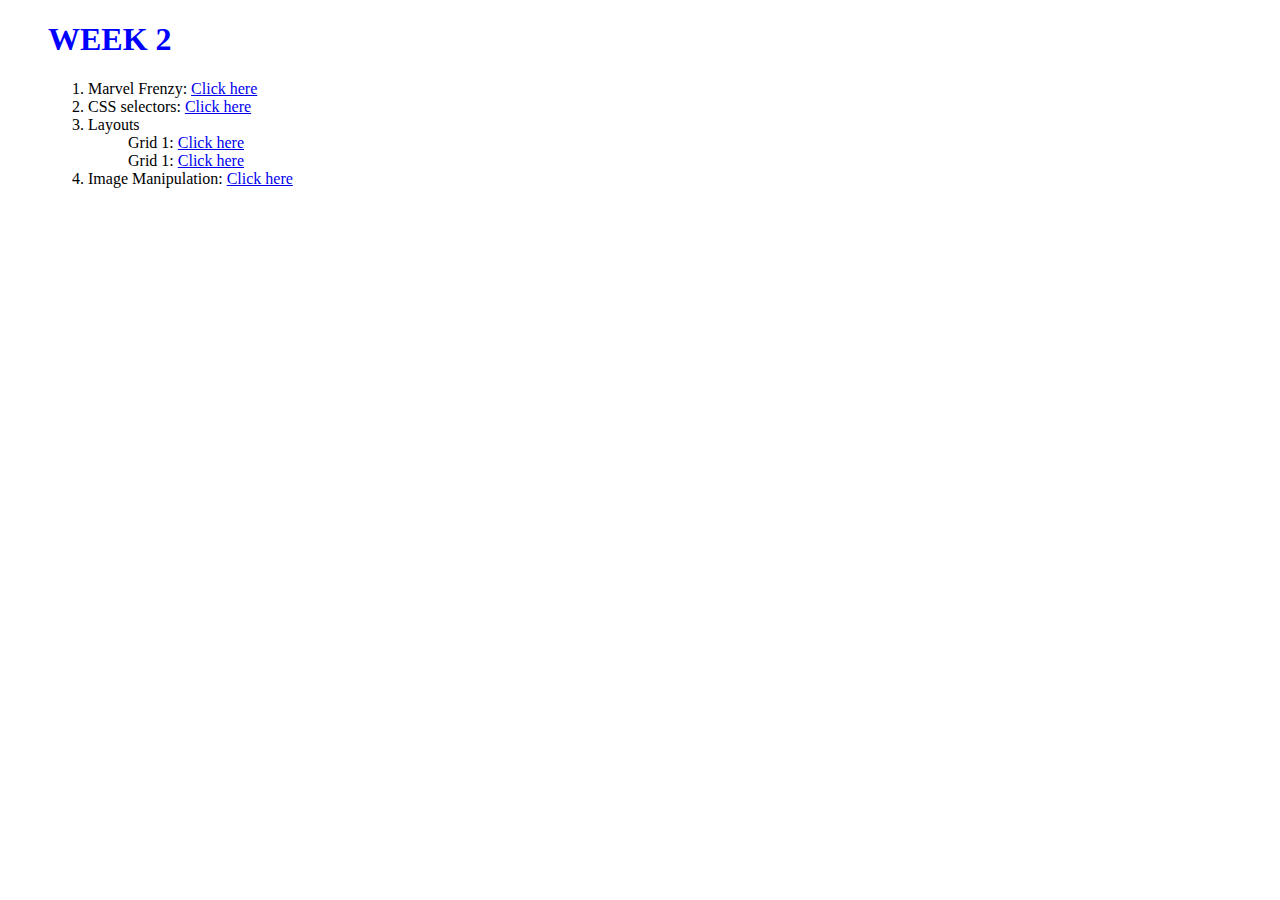
<file: index.html>
<!DOCTYPE html>
<html lang="en">
<head>
    <meta charset="UTF-8">
    <meta http-equiv="X-UA-Compatible" content="IE=edge">
    <meta name="viewport" content="width=device-width, initial-scale=1.0">
    <title>Peo Code</title>
</head>
<body>
   <ol><h1 style="color: blue;"><b>WEEK 2</b></h1>
       <ol>
       <li>Marvel Frenzy: <a href="/peo_code/Week 2/Marvel Frency/MarvelFrenzy.html">Click here</a> </li>
       <li>CSS selectors: <a href="/peo_code/Week 2/Understanding Selecters/selectors.html">Click here</a> </li>
       <li>Layouts
       <ul>Grid 1: <a href="/peo_code/Week 2/CSS3 - Using layouts/grid1.html">Click here</a><br>
           Grid 1: <a href="/peo_code/Week 2/CSS3 - Using layouts/grid2.html">Click here</a>
        </ul>
       </li>
       <li>Image Manipulation: <a href="/peo_code/Week 2/TASK-CSS-IMG/TASK-CSS-IMG.html">Click here</a> </li>
       </ol>
     
   </ol>
</body>
</html>
</file>
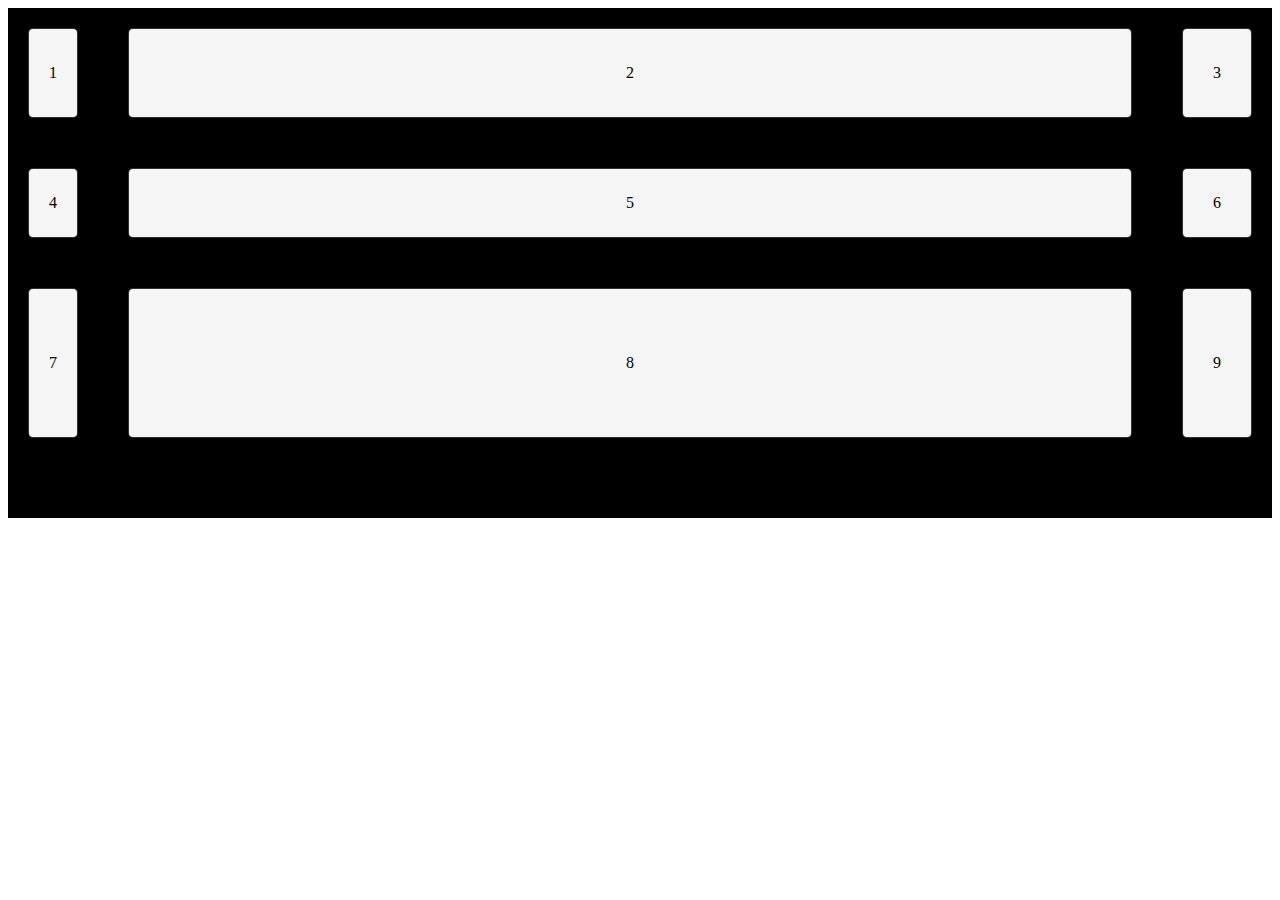
<file: Week 2/CSS3 - Using layouts/grid1.html>
<!DOCTYPE html>
<html lang="en">
<head>
    <meta charset="UTF-8">
    <meta http-equiv="X-UA-Compatible" content="IE=edge">
    <meta name="viewport" content="width=device-width, initial-scale=1.0">
    <title>GRID-1</title>
    <link rel="stylesheet" href="grid-1.css">
</head>

<body>

<div class="grid-a" >
<div class="grid-b">1</div>
<div class="grid-b">2</div>
<div class="grid-b">3</div>
<div class="grid-b">4</div>
<div class="grid-b">5</div>
<div class="grid-b">6</div>
<div class="grid-b">7</div>
<div class="grid-b">8</div>
<div class="grid-b">9</div>
</div>

</body>
</html>
</file>
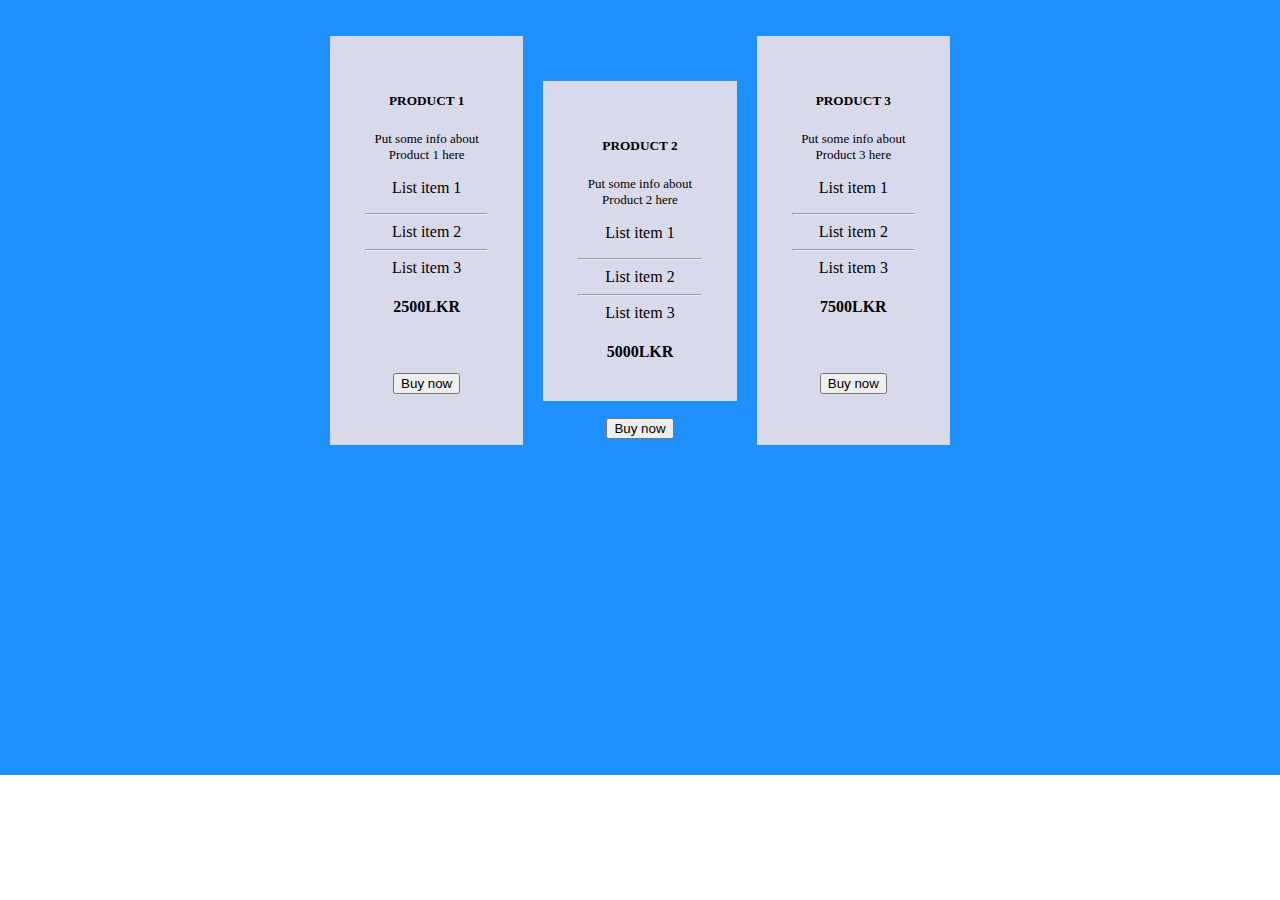
<file: Week 2/CSS3 - Using layouts/grid2.html>
<!DOCTYPE html>
<html lang="en">
<head>
    <meta charset="UTF-8">
    <meta http-equiv="X-UA-Compatible" content="IE=edge">
    <meta name="viewport" content="width=device-width, initial-scale=1.0">
    <title>GRID-1</title>
    <link rel="stylesheet" href="grid-2.css">
</head>
<body>
    
<div class="a">

<div class="a1">
<h5>PRODUCT 1</h5>
<p class="p2">Put some info about Product 1 here <br></p>
<p>
List item 1 <br>
<hr>
List item 2 <br>
<hr>
List item 3 <br>

<h4>2500LKR</h4>
<br><br>
<button type="button">Buy now </button>
</p>
</div>

<div class="a2">
    <h5>PRODUCT 2</h5>
    <p class="p2">Put some info about Product 2 here <br></p>
    <p>
    List item 1 <br>
    <hr>
    List item 2 <br>
    <hr>
    List item 3 <br>
    
    <h4>5000LKR</h4>
    <br><br>
    <button type="button" >Buy now </button>
    </p>
    </div>

    <div class="a3">
        <h5>PRODUCT 3</h5>
        <p class="p2">Put some info about Product 3 here <br></p>
        <p>
        List item 1 <br>
        <hr>
        List item 2 <br>
        <hr>
        List item 3 <br>
        
        <h4>7500LKR</h4>
        <br><br>
        <button type="button">Buy now </button>
        </p>
        </div>
</div>

</body>
</html>
</file>
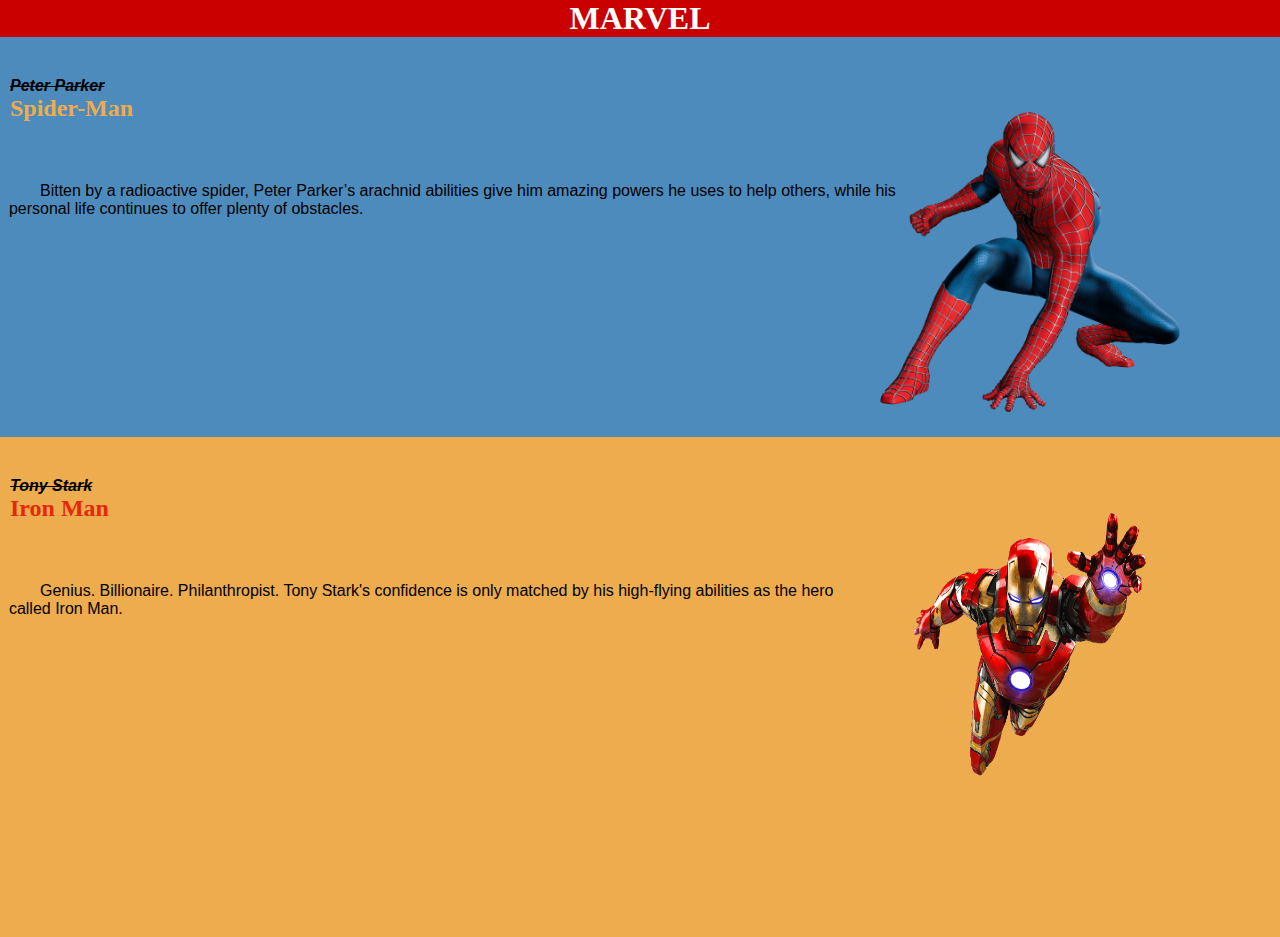
<file: Week 2/Marvel Frency/MarvelFrenzy.html>
<!DOCTYPE html>
<html lang="en">
<head>
    <meta charset="UTF-8">
    <meta http-equiv="X-UA-Compatible" content="IE=edge">
    <meta name="viewport" content="width=device-width, initial-scale=1.0">
    <title>Document</title>
    <link rel="stylesheet" href="./marvel.css">
    <link rel="preconnect" href="https://fonts.googleapis.com">
<link rel="preconnect" href="https://fonts.gstatic.com" crossorigin>
</head>

<body>
    
<div class="top-part">
<h1>MARVEL</h1>
</div>

<div class="middle-part">
<h4><i><del>Peter Parker</del></i></h4>
<h2 class="spiderman"><bold>Spider-Man</bold></h2>
<pre>
Bitten by a radioactive spider, Peter Parker’s arachnid abilities give him amazing powers he uses to help others, while his 
  personal life continues to offer plenty of obstacles.
    </pre>
  <img src="img1.png" alt="SpiderMan"> 
</div>

<div class="bottom-part">
    <h4><i><del>Tony Stark</del></i></h4>
<h2 class="ironman"></style> Iron Man</h2>
<pre>
Genius. Billionaire. Philanthropist. Tony Stark's confidence is only matched by his high-flying abilities as the hero 
  called Iron Man.</pre>
    <img src="img2.png" alt="IronMan">
</div>

</body>
</html>
</file>
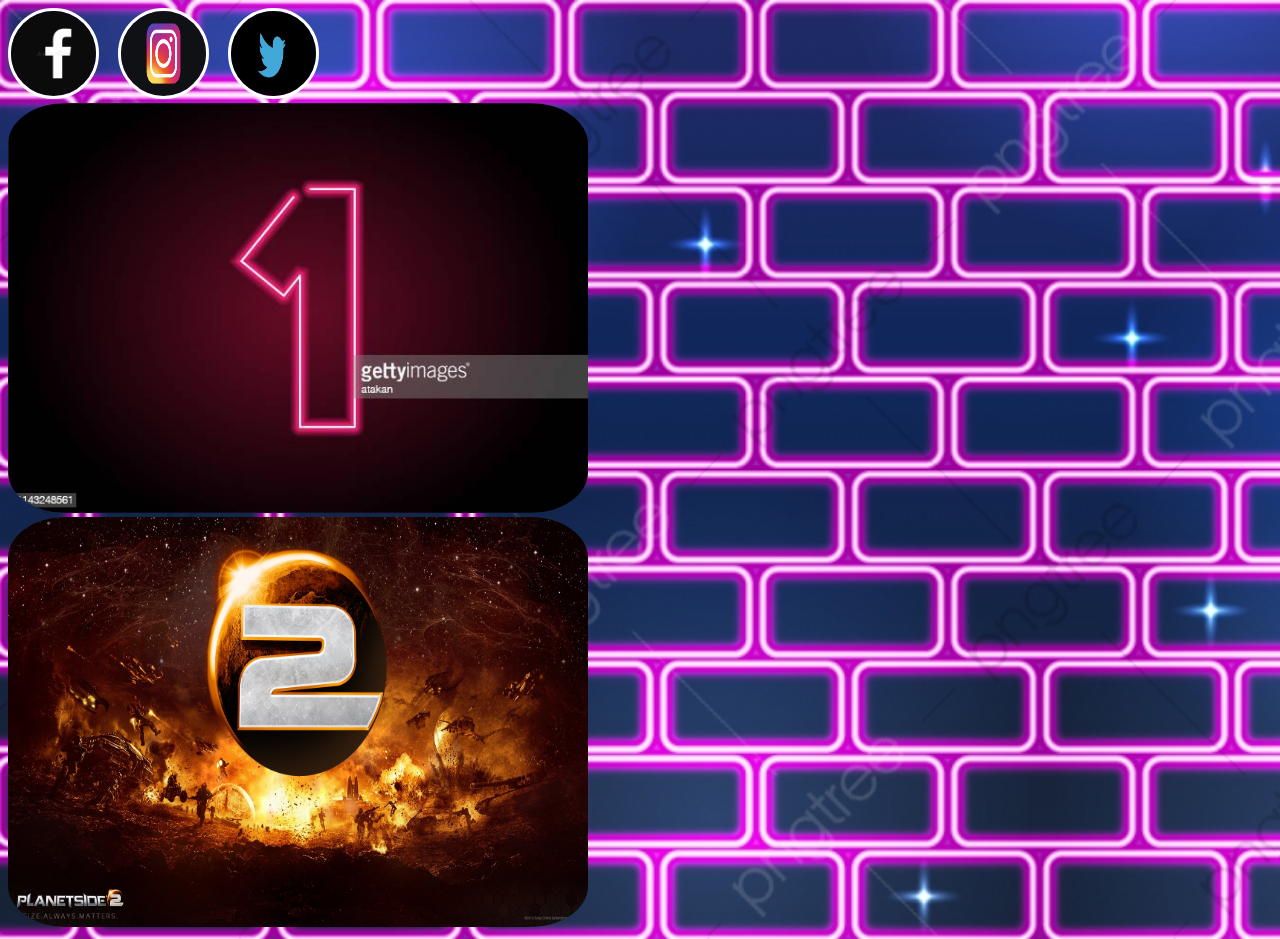
<file: Week 2/TASK-CSS-IMG/TASK-CSS-IMG.html>
<!DOCTYPE html>
<html lang="en">
<head>
    <meta charset="UTF-8">
    <meta http-equiv="X-UA-Compatible" content="IE=edge">
    <meta name="viewport" content="width=device-width, initial-scale=1.0">
    <title>Document</title>
    <link rel="stylesheet" href="./TASK-CSS-IMG.css">
</head>

<body>
    
<div>
    <img class="img1" src="fb.png" alt="Facebook" usemap="#fbmap" >
    <map name="fbmap">
        <area shape="circle" coords="44,44,44" alt="Facebook" href="facebook.htm">
    </map>

    <img class="img1" src="instagram.png" alt="Instagram" usemap="#instamap">
    <map name="instamap">
        <area shape="circle" coords="44,44,44" alt="Instagram" href="instagram.htm">
    </map>

    <img class="img1" src="twitter.jpg" alt="Twitter" usemap="#twimap">
    <map name="twimap">
        <area shape="circle" coords="44,44,44" alt="Twitter" href="twitter.htm">
    </map>

</div>

<div>
<img class="img2" src="image1.jpg" alt="Image1" >
</div>

<div>
<img class="img2" src="image2.jpg" alt="Image2" >
</div>

</body>

</html>
</file>
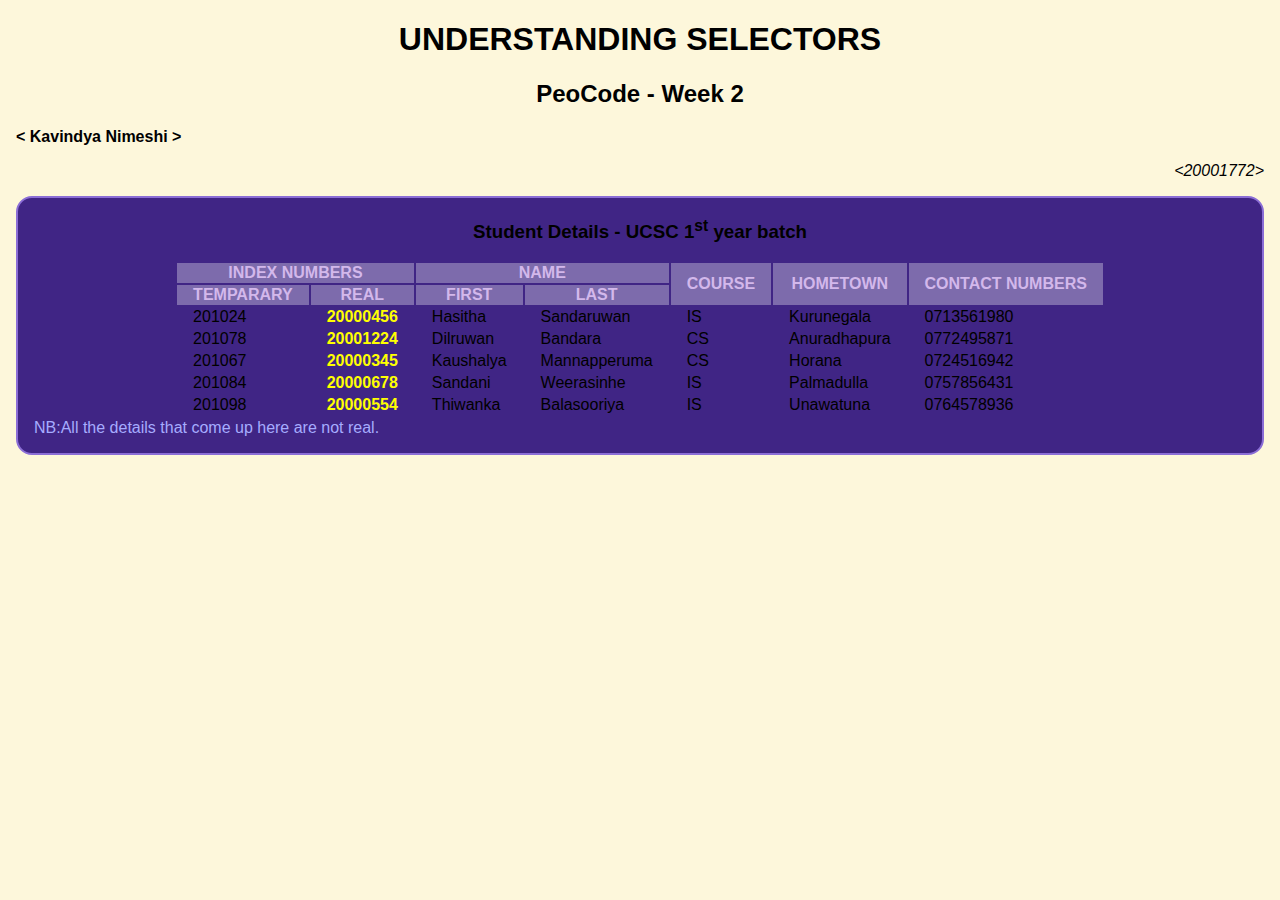
<file: Week 2/Understanding Selecters/selectors.html>
<!DOCTYPE html>
<html lang="en">
<head>
    <meta charset="UTF-8">
    <meta http-equiv="X-UA-Compatible" content="IE=edge">
    <meta name="viewport" content="width=device-width, initial-scale=1.0">
    <title>Document</title>
    <link rel="stylesheet" href="selectors.css">
</head>
<body>


<header>
    <h1>Understanding Selectors</h1>
    <h2>PeoCode - Week 2</h2>
    <div>
<p class="left-align"><strong>&lt; Kavindya Nimeshi &gt;</strong></p>
<p class="right-align"><em>&lt;20001772&gt;</em></p>
<div class="div1" style="clear: both;"></div>
</div>
</header>


<article>
<div class="first">
    <h3>Student Details - UCSC 1<sup>st</sup> year batch</h3>
<div class="table">
<table>
<tr>
    <th colspan="2">INDEX NUMBERS</th>
    <th colspan="2">NAME</th>
    <th rowspan="2">COURSE</th>
    <th rowspan="2">HOMETOWN</th>
    <th rowspan="2">CONTACT NUMBERS</th>
</tr>

<tr>
<th>TEMPARARY</th>
<th>REAL</th>
<th>FIRST</th>
<th>LAST</th>
</tr>

<tr>
    <td>201024</td>
    <td class="real">20000456</td>
    <td>Hasitha</td>
    <td>Sandaruwan</td>
    <td>IS</td>
    <td>Kurunegala</td>
    <td>0713561980</td>
    </tr>
    
    <tr>
        <td>201078</td>
        <td class="real">20001224</td>
        <td>Dilruwan</td>
        <td>Bandara</td>
        <td>CS</td>
        <td>Anuradhapura</td>
        <td>0772495871</td>
        </tr>
    
        <tr>
            <td>201067</td>
            <td class="real">20000345</td>
            <td>Kaushalya</td>
            <td>Mannapperuma</td>
            <td>CS</td>
            <td>Horana</td>
            <td>0724516942</td>
            </tr>
    
            <tr>
                <td>201084</td>
                <td class="real">20000678</td>
                <td>Sandani</td>
                <td>Weerasinhe</td>
                <td>IS</td>
                <td>Palmadulla</td>
                <td>0757856431</td>
                </tr>
    
                <tr>
                    <td>201098</td>
                    <td class="real">20000554</td>
                    <td>Thiwanka</td>
                    <td>Balasooriya</td>
                    <td>IS</td>
                    <td>Unawatuna</td>
                    <td>0764578936</td>
                    </tr>
    
        <tr>  
        </tr>

    </table>     
<footer>
    NB:All the details that come up here are not real.
</footer>
                    



</div>

</div>

</article>


</body>
</html>
</file>
<file: Week 2/CSS3 - Using layouts/grid-1.css>
.grid-a{
        display: grid;
        grid-gap: 50px;
        grid-template-columns: 50px auto 70px;
        grid-template-rows: 90px 70px 150px;
        background-color: black;
        padding: 20px 20px 80px;
    }
    
    .grid-b{
        background-color: whitesmoke;
        gap: 10px;
        border: 1px solid rgba(0, 0, 0, 0.8);
        display: flex;
        align-items: center;
        justify-content: center;
        border-radius: 5px;
        }
</file>
<file: Week 2/CSS3 - Using layouts/grid-2.css>
body{
   margin: 0;
}

.p2{
    font-size:small;
}

.a{
    display: flex;
    background-color: dodgerblue ;
    align-items: center;
    padding: 2% 25% 25%;
    text-align: center;
}

.a>div {
    background-color: #f1f1f1;
    padding: 35px;
    margin:10px;
    border-radius: px;
    background-color: rgb(217, 217, 236);
  }

.a2{
    padding-top: 15px;
    padding-bottom: 15px;
    height: 250px;
}

h4{
    margin: 4;
}

div{
    align-content: center;
    
}
</file>
<file: Week 2/Marvel Frency/marvel.css>
body{
    margin: 0;
}

img{
    height: 300px;
    width: 300px;
    position: relative;
    right: 100px;
    bottom: 140px;  
    float: right;
}

.top-part{
background-color:  rgb(202, 0, 0);
margin-left: 0;
}

.middle-part{
background-color: #4D8BBC;
height: 400px;
}

.bottom-part{
    background-color: #EDAC4D;
    height: 500px;
}

h1{
    margin-top: 0px;
    margin-bottom: 0px;
    text-align: center;
    color: white;
    text-shadow:#ff0000 ;
}
h4{
    margin: 0px;
    padding: 40px 10px 0 10px ;
    font-family: 'Roboto', sans-serif;
}

.spiderman{
    margin: 0px;
    padding: 0px 10px 0 10px ;
    font-family: 'Architects Daughter', cursive; 
    color: #EDAC4D;
}

.ironman{
    color: #E4290A ;
    margin: 0px;
    padding: 0px 10px 0 10px ;
}

pre{
    text-indent: 40px;
    font-family: 'Roboto Condensed', sans-serif;
    margin-top: 60px;
}
</file>
<file: Week 2/TASK-CSS-IMG/TASK-CSS-IMG.css>
body{
    background-image: url("bg.jpg");
    background-size: cover;
}

.img1{
    width:85px; 
    height:85px;
    border-radius: 100%;
    border: solid white;
    border-width: 3px;
    margin-right: 15px;
}

.img2{
    width:580px ;
    height:410px;
    border-radius: 10%;
}
</file>
<file: Week 2/Understanding Selecters/selectors.css>
body{
    background-color: rgb(253, 247, 219);
    font-family: sans-serif;
    margin: 0;
}

h1{
text-transform: uppercase;
}

h2{
    height: 0%;
}
h3{
    text-align: center;
}

header{
    text-align: center;
    padding: 16 0 16 0;
    width: 739.333;
    height: 150.125;
} 

article{
    width: 739.333;
    height: 469.010;
    padding: 32 0 0 0;
}

.div1{
    width: 675.333;
    height: 50.667;
    padding: 0 32 0 32;
    margin: 1rem;
    border-radius: 16px;
}

.left-align{
text-align: left;
}

.right-align{
    text-align: right;
}

div{
    margin: 1rem;
    border-radius: 16px;
}

.first{
    background-color: #402585;
    border: 2px solid #8b6ed6;
    filter: drop-shadow(offset-x 6px offset-y 6px blur-radius 18px color black (alpa 0.589));
}

footer{
    color:rgb(166, 172, 265);
    
}

th{
    color: rgb(211, 184, 235);
    height: 1.4;
    background-color: rgba(255, 255, 255, 0.32);
    text-transform:uppercase
}

th,td{
    padding-left: 1rem;
    padding-right: 1rem;
}

table{
    padding: 0 1rem 0 1rem;
    margin-left: auto;
    margin-right: auto;
}

.table{
border-radius: 5px;
background-image: none, linear-gradient(-68deg , color1#ac32e4 , color2#4801ff);
}

.real{
    color: yellow;
    font-weight: bold;
}
</file>
